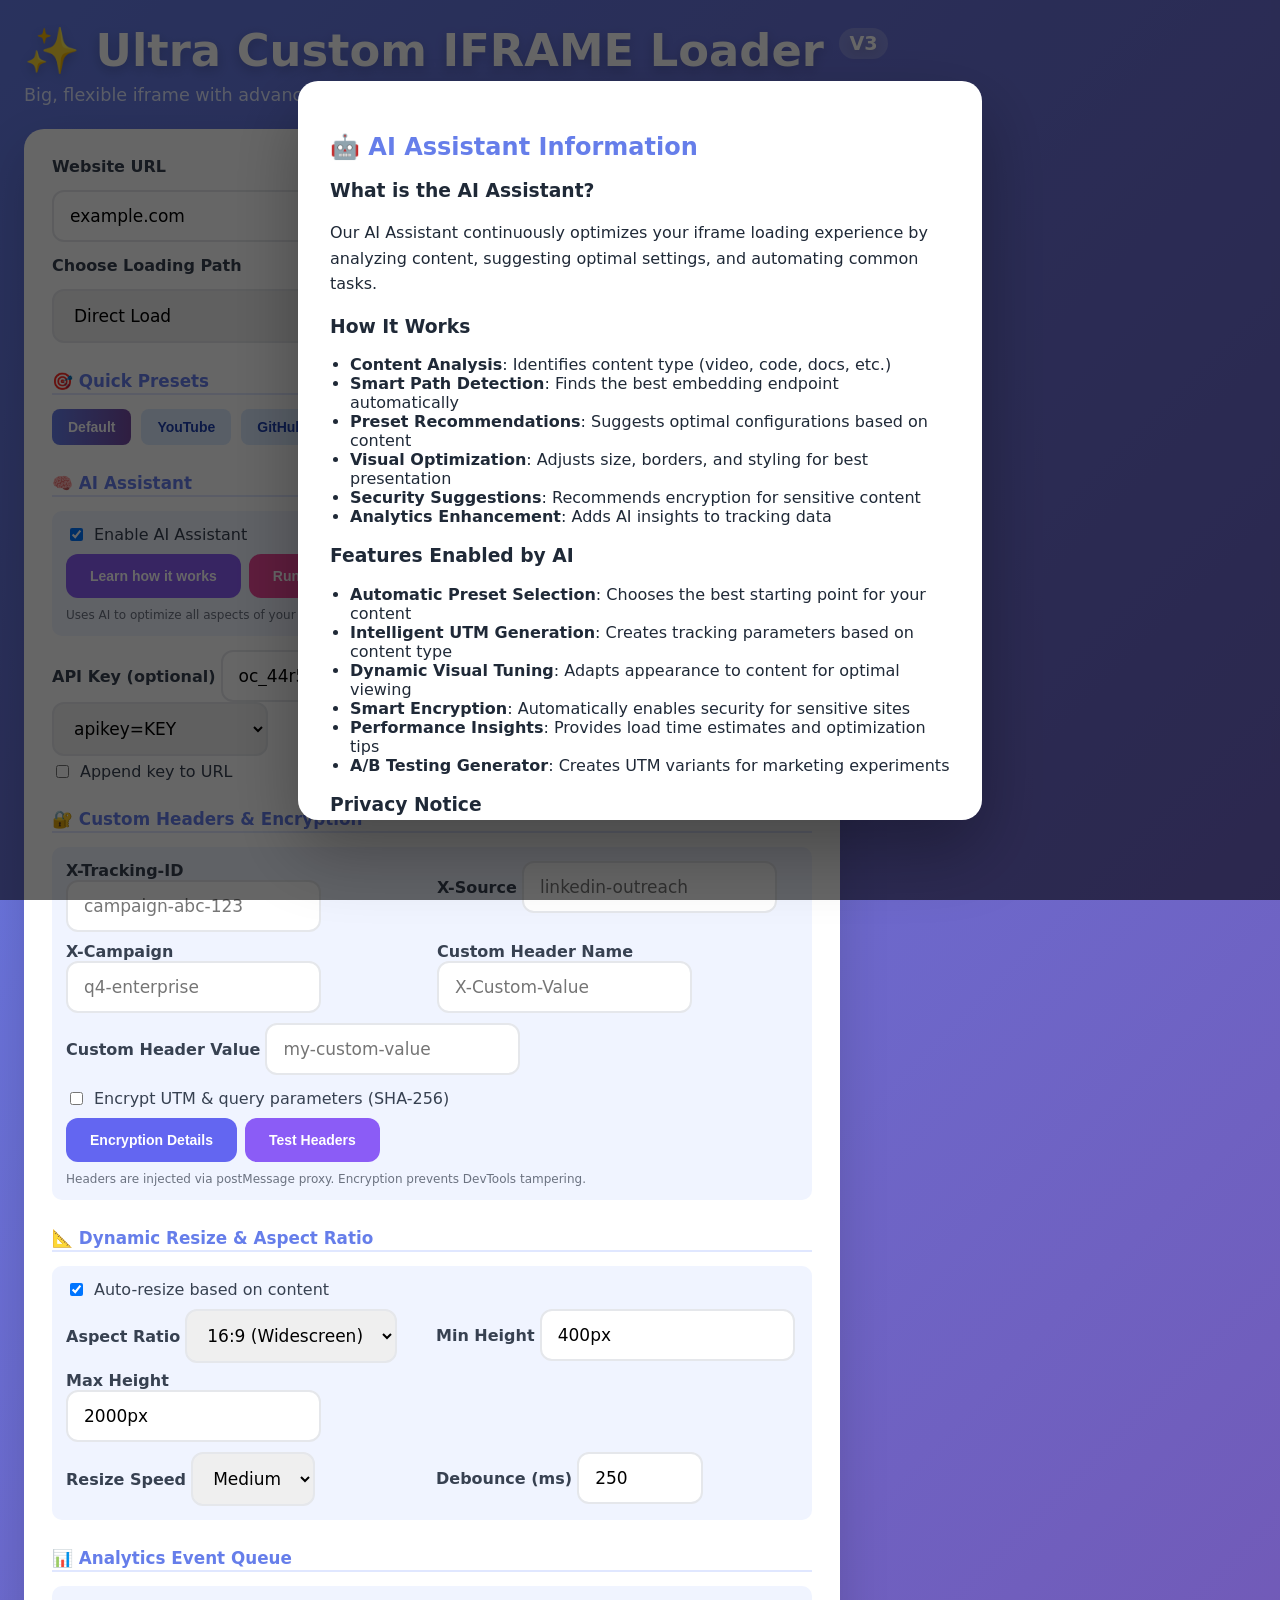
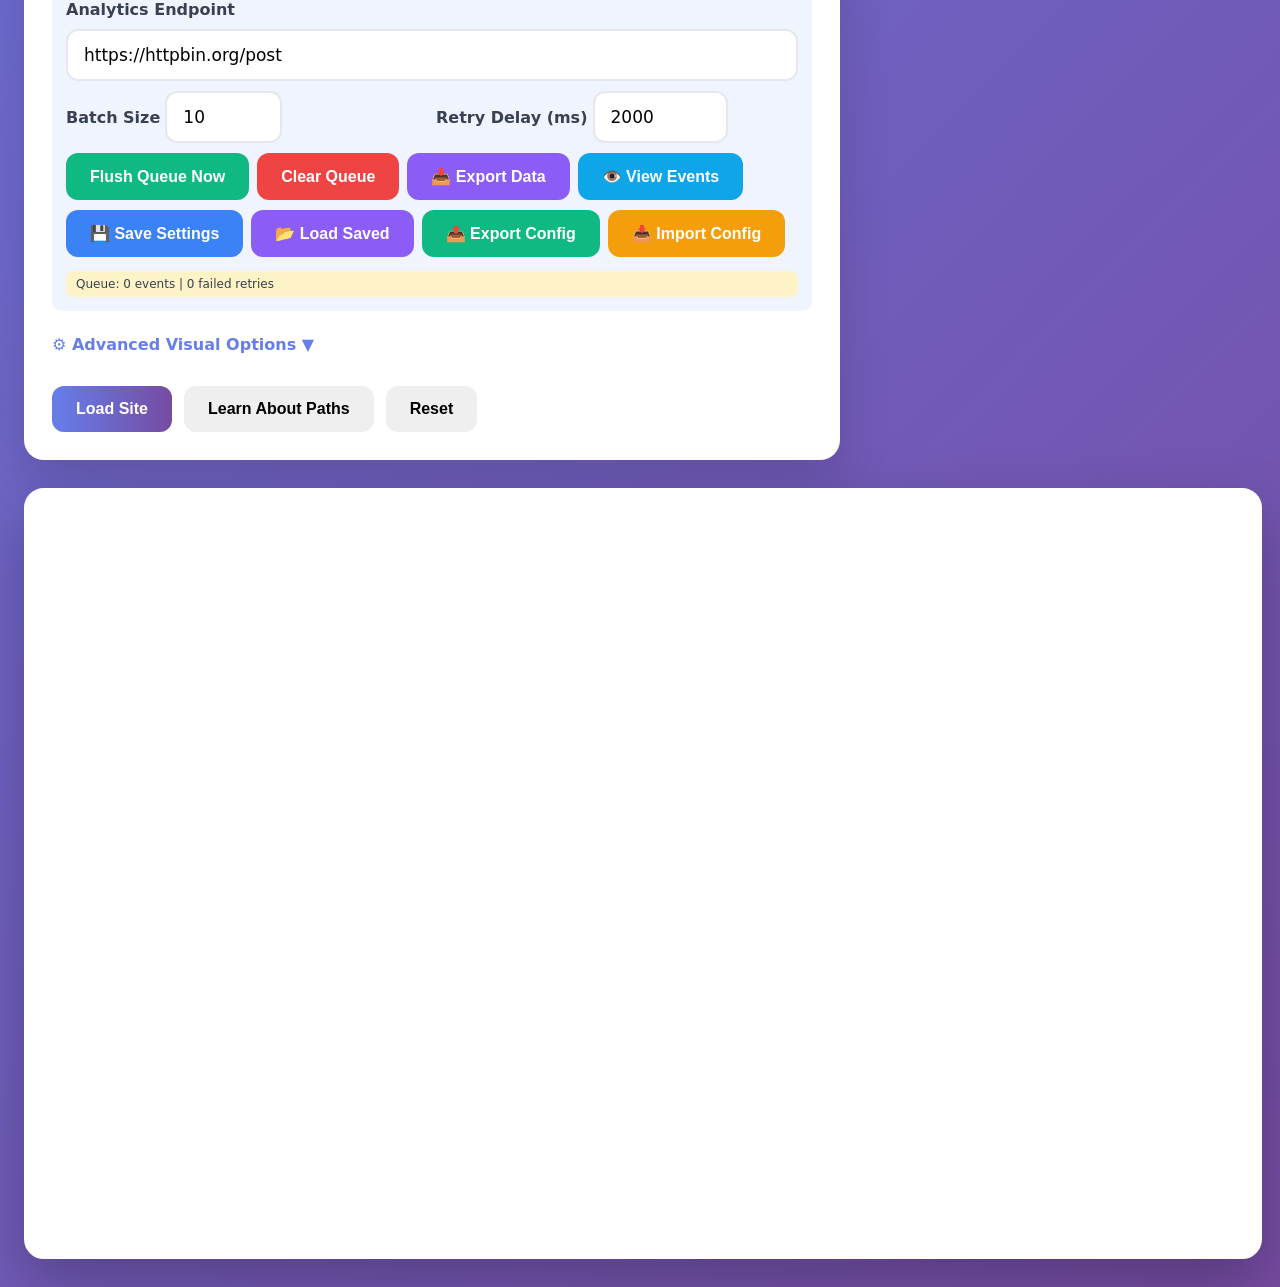
<file: Davance Iframe loader V2/index.html>
<!DOCTYPE html>
<html>
  <head>
    <title>.Ultra Custom IFRAME Loader V3</title>
    <link rel="stylesheet" href="styles.css" />
  </head>
  <body>
    <div class="app">
      <h1 class="title">✨ Ultra Custom IFRAME Loader <span class="version">V3</span></h1>
      <p class="subtitle">Big, flexible iframe with advanced tracking, encryption, resize & analytics</p>

      <div class="panel">
        <label for="siteUrl">Website URL</label>
        <input id="siteUrl" type="text" value="example.com" />

        <label for="mode">Choose Loading Path</label>
        <select id="mode">
          <option value="direct">Direct Load</option>
          <option value="pathHome">Path: /home</option>
          <option value="pathIndex">Path: /index.html</option>
          <option value="pathEmbed">Path: /embed</option>
          <option value="queryIframe">Query: ?iframe=true</option>
          <option value="queryUTM">Query: Custom UTM Params</option>
          <option value="pathDashboard">Path: /dashboard</option>
          <option value="pathMobile">Path: /mobile</option>
          <option value="queryEmbed">Query: ?embed=true</option>
          <option value="pathViewer">Path: /viewer</option>
          <option value="smartPath">Smart Path Detection</option>
          <option value="customPath">Custom Path...</option>
        </select>
        
        <!-- Custom Path Input -->
        <div id="customPathContainer" style="display:none; margin-top:10px;">
          <label for="customPath">Custom Path</label>
          <input id="customPath" type="text" placeholder="/custom/path" />
        </div>

        <!-- New Preset Selector -->
        <div class="section-divider">🎯 Quick Presets</div>
        <div style="display: flex; gap: 10px; flex-wrap: wrap;">
          <button onclick="applyPreset('default')" class="preset-btn">Default</button>
          <button onclick="applyPreset('youtube')" class="preset-btn">YouTube</button>
          <button onclick="applyPreset('github')" class="preset-btn">GitHub</button>
          <button onclick="applyPreset('marketing')" class="preset-btn">Marketing</button>
          <button onclick="applyPreset('ecommerce')" class="preset-btn">E-commerce</button>
          <button onclick="applyPreset('docs')" class="preset-btn">Documentation</button>
          <button onclick="createCustomPreset()" class="preset-btn custom-preset-btn">+ Custom</button>
        </div>

        <!-- Custom Preset Creator -->
        <div id="customPresetCreator" style="display:none; background:#e0f2fe; padding:15px; border-radius:10px; margin-top:10px;">
          <h3 style="margin-top:0; color:#0369a1;">Create Custom Preset</h3>
          <div style="display:grid; grid-template-columns:1fr 1fr; gap:10px;">
            <div>
              <label for="customPresetName">Preset Name</label>
              <input id="customPresetName" type="text" placeholder="My Custom Preset" />
            </div>
            <div>
              <label for="customPresetUrl">Base URL</label>
              <input id="customPresetUrl" type="text" placeholder="example.com" />
            </div>
          </div>
          <div style="display:flex; gap:10px; margin-top:10px;">
            <button onclick="saveCustomPreset()" style="background:#0ea5e9; color:white;">Save Preset</button>
            <button onclick="cancelCustomPreset()" style="background:#94a3b8; color:white;">Cancel</button>
          </div>
        </div>

        <!-- AI Assistant -->
        <div class="section-divider">🧠 AI Assistant</div>
        <div style="display:grid; gap:10px; background:#f0f4ff; padding:14px; border-radius:10px;">
          <div style="display:flex; align-items:center; gap:8px;">
            <input type="checkbox" id="aiPreloadToggle" checked />
            <label for="aiPreloadToggle" style="margin:0; font-weight:400;">Enable AI Assistant</label>
          </div>
          <div style="display:flex; gap:8px; flex-wrap:wrap;">
            <button onclick="showAIPreloadInfo()" style="background:#8b5cf6; color:white; font-size:14px;">Learn how it works</button>
            <button onclick="runFullAIAnalysis()" style="background:#ec4899; color:white; font-size:14px;">Run Full Analysis</button>
          </div>
          <p style="font-size:12px; color:#6b7280; margin:0;">Uses AI to optimize all aspects of your iframe. <span id="aiStatus">Ready</span></p>
        </div>

        <!-- Custom UTM Section (shown when UTM mode selected) -->
        <div id="utmCustomPanel" style="display:none; gap:8px; background:#f0f4ff; padding:14px; border-radius:10px;">
          <div class="section-divider" style="margin-top:0;">🎯 Custom UTM Parameters</div>
          <div style="display:grid; grid-template-columns:1fr 1fr; gap:8px;">
            <div>
              <label for="utmSource">utm_source</label>
              <input id="utmSource" type="text" value="iframe_loader" />
            </div>
            <div>
              <label for="utmMedium">utm_medium</label>
              <input id="utmMedium" type="text" value="embed" />
            </div>
            <div>
              <label for="utmCampaign">utm_campaign</label>
              <input id="utmCampaign" type="text" value="custom_viewer" />
            </div>
            <div>
              <label for="utmTerm">utm_term</label>
              <input id="utmTerm" type="text" placeholder="optional keyword" />
            </div>
            <div style="grid-column:span 2;">
              <label for="utmContent">utm_content</label>
              <input id="utmContent" type="text" placeholder="optional content variant" />
            </div>
          </div>
          <button onclick="generateUTMVariants()" style="background:#10b981; color:white; margin-top:8px;">Generate A/B Test Variants</button>
        </div>

        <div class="api-group">
          <label for="apiKey">API Key (optional)</label>
          <input id="apiKey" type="text" value="oc_44r56tts9_44r56ttsr_6e58f382cd61e870eab5e42e241c60f799851bdc939cf222" readonly/>

          <label for="keyFormat">How to attach the key</label>
          <select id="keyFormat">
            <option value="apikey">apikey=KEY</option>
            <option value="token">token=KEY</option>
            <option value="key">key=KEY</option>
            <option value="access_token">access_token=KEY</option>
            <option value="custom">Custom Format...</option>
          </select>
          
          <!-- Custom Key Format Input -->
          <div id="customKeyFormatContainer" style="display:none; margin-top:10px;">
            <label for="customKeyFormat">Custom Format (use {key} for key value)</label>
            <input id="customKeyFormat" type="text" placeholder="mykey={key}" />
          </div>

          <div style="display:flex; align-items:center; gap:8px; margin-top:6px;">
            <input type="checkbox" id="useApiKey" />
            <label for="useApiKey" style="margin:0; font-weight:400;">Append key to URL</label>
          </div>
        </div>

        <!-- Request Header Injection Section -->
        <div class="section-divider">🔐 Custom Headers & Encryption</div>
        <div style="display:grid; gap:10px; background:#f0f4ff; padding:14px; border-radius:10px;">
          <div style="display:grid; grid-template-columns:1fr 1fr; gap:10px;">
            <div>
              <label for="trackingID">X-Tracking-ID</label>
              <input id="trackingID" type="text" placeholder="campaign-abc-123" />
            </div>
            <div>
              <label for="source">X-Source</label>
              <input id="source" type="text" placeholder="linkedin-outreach" />
            </div>
            <div>
              <label for="campaign">X-Campaign</label>
              <input id="campaign" type="text" placeholder="q4-enterprise" />
            </div>
            <div>
              <label for="customHeaderName">Custom Header Name</label>
              <input id="customHeaderName" type="text" placeholder="X-Custom-Value" />
            </div>
            <div style="grid-column:span 2;">
              <label for="customHeaderValue">Custom Header Value</label>
              <input id="customHeaderValue" type="text" placeholder="my-custom-value" />
            </div>
          </div>

          <div style="display:flex; align-items:center; gap:8px; margin-top:4px;">
            <input type="checkbox" id="encryptParams" />
            <label for="encryptParams" style="margin:0; font-weight:400;">Encrypt UTM & query parameters (SHA-256)</label>
          </div>
          <div style="display:flex; gap:8px; flex-wrap:wrap;">
            <button onclick="toggleEncryptionDetails()" style="background:#6366f1; color:white; font-size:14px;">Encryption Details</button>
            <button onclick="testHeaders()" style="background:#8b5cf6; color:white; font-size:14px;">Test Headers</button>
          </div>
          <div id="encryptionDetails" style="display:none; background:#dbeafe; padding:10px; border-radius:8px; margin-top:8px;">
            <p style="margin:0; font-size:13px;">Using SHA-256 encryption for query parameters. Hash: <span id="encryptionHash" style="font-family:monospace;"></span></p>
          </div>
          <p style="font-size:12px; color:#6b7280; margin:0;">Headers are injected via postMessage proxy. Encryption prevents DevTools tampering.</p>
        </div>

        <!-- Dynamic Resize Section -->
        <div class="section-divider">📐 Dynamic Resize & Aspect Ratio</div>
        <div style="display:grid; gap:10px; background:#f0f4ff; padding:14px; border-radius:10px;">
          <div style="display:flex; align-items:center; gap:8px;">
            <input type="checkbox" id="autoResize" checked />
            <label for="autoResize" style="margin:0; font-weight:400;">Auto-resize based on content</label>
          </div>
          <div style="display:grid; grid-template-columns:1fr 1fr; gap:8px;">
            <div>
              <label for="aspectRatio">Aspect Ratio</label>
              <select id="aspectRatio">
                <option value="16:9">16:9 (Widescreen)</option>
                <option value="4:3">4:3 (Standard)</option>
                <option value="21:9">21:9 (Ultrawide)</option>
                <option value="1:1">1:1 (Square)</option>
                <option value="custom">Custom...</option>
              </select>
            </div>
            <div id="customAspectRatioContainer" style="display:none;">
              <label for="customAspectRatio">Custom Ratio (W:H)</label>
              <input id="customAspectRatio" type="text" placeholder="16:9" />
            </div>
            <div>
              <label for="minHeight">Min Height</label>
              <input id="minHeight" type="text" value="400px" />
            </div>
            <div>
              <label for="maxHeight">Max Height</label>
              <input id="maxHeight" type="text" value="2000px" />
            </div>
          </div>
          <div style="display:grid; grid-template-columns:1fr 1fr; gap:8px;">
            <div>
              <label for="resizeSpeed">Resize Speed</label>
              <select id="resizeSpeed">
                <option value="fast">Fast</option>
                <option value="medium" selected>Medium</option>
                <option value="smooth">Smooth</option>
                <option value="instant">Instant</option>
              </select>
            </div>
            <div>
              <label for="resizeDebounce">Debounce (ms)</label>
              <input id="resizeDebounce" type="number" value="250" min="0" max="2000" />
            </div>
          </div>
        </div>

        <!-- Analytics Section -->
        <div class="section-divider">📊 Analytics Event Queue</div>
        <div style="display:grid; gap:10px; background:#f0f4ff; padding:14px; border-radius:10px;">
          <label for="analyticsEndpoint">Analytics Endpoint</label>
          <input id="analyticsEndpoint" type="text" value="https://httpbin.org/post" placeholder="https://your-analytics.com/collect" />
          
          <div style="display:grid; grid-template-columns:1fr 1fr; gap:8px;">
            <div>
              <label for="analyticsBatchSize">Batch Size</label>
              <input id="analyticsBatchSize" type="number" value="10" min="1" max="100" />
            </div>
            <div>
              <label for="analyticsRetryDelay">Retry Delay (ms)</label>
              <input id="analyticsRetryDelay" type="number" value="2000" min="100" max="60000" />
            </div>
          </div>
          
          <div style="display:flex; gap:8px; flex-wrap:wrap;">
            <button onclick="flushAnalytics()" style="background:#10b981; color:white;">Flush Queue Now</button>
            <button onclick="clearAnalyticsQueue()" style="background:#ef4444; color:white;">Clear Queue</button>
            <button onclick="exportAnalytics()" style="background:#8b5cf6; color:white;">📥 Export Data</button>
            <button onclick="viewAnalytics()" style="background:#0ea5e9; color:white;">👁️ View Events</button>
          </div>
          <div style="display:flex; gap:8px; flex-wrap:wrap;">
            <button onclick="saveSettings()" style="background:#3b82f6; color:white;">💾 Save Settings</button>
            <button onclick="loadSettings()" style="background:#8b5cf6; color:white;">📂 Load Saved</button>
            <button onclick="exportSettings()" style="background:#10b981; color:white;">📤 Export Config</button>
            <button onclick="importSettings()" style="background:#f59e0b; color:white;">📥 Import Config</button>
          </div>
          <p id="queueStatus" style="font-size:12px; color:#374151; margin:4px 0 0;">Queue: 0 events | 0 failed retries</p>
        </div>

        <!-- Advanced Options Toggle -->
        <div class="adv-toggle" onclick="toggleAdvanced()">
          ⚙️ Advanced Visual Options <span id="advArrow">▼</span>
        </div>
        <div id="advancedPanel" class="advanced-panel">
          <div style="display:grid; grid-template-columns:1fr 1fr; gap:14px;">
            <div>
              <label for="iframeWidth">Width</label>
              <input id="iframeWidth" type="text" value="100%" />
            </div>
            <div>
              <label for="iframeHeight">Height</label>
              <input id="iframeHeight" type="text" value="85vh" />
            </div>
            <div>
              <label for="sandboxMode">Sandbox</label>
              <select id="sandboxMode">
                <option value="">None (full permissions)</option>
                <option value="allow-scripts allow-same-origin">Scripts + Same Origin</option>
                <option value="allow-scripts">Scripts Only</option>
                <option value="allow-forms allow-scripts">Forms + Scripts</option>
                <option value="custom">Custom...</option>
              </select>
            </div>
            <div id="customSandboxContainer" style="display:none;">
              <label for="customSandbox">Custom Sandbox Flags</label>
              <input id="customSandbox" type="text" placeholder="allow-scripts allow-same-origin" />
            </div>
            <div>
              <label for="scrollingMode">Scrolling</label>
              <select id="scrollingMode">
                <option value="auto">Auto</option>
                <option value="yes">Yes</option>
                <option value="no">No</option>
              </select>
            </div>
            <div>
              <label for="loadingMode">Loading</label>
              <select id="loadingMode">
                <option value="eager">Eager</option>
                <option value="lazy">Lazy</option>
              </select>
            </div>
            <div>
              <label for="borderSize">Border Size</label>
              <input id="borderSize" type="text" value="3px" />
            </div>
            <div>
              <label for="borderColor">Border Color</label>
              <input id="borderColor" type="color" value="#ffffff" />
            </div>
          </div>
          
          <label for="zoomLevel">Zoom Level (<span id="zoomVal">1</span>x)</label>
          <input id="zoomLevel" type="range" min="0.5" max="3" step="0.1" value="1" />

          <label for="customCSS">Custom CSS for Iframe</label>
          <textarea id="customCSS" rows="4" placeholder="Example: filter: grayscale(50%); border-radius: 10px;"></textarea>
          
          <div style="display:grid; grid-template-columns:1fr 1fr; gap:10px; margin-top:10px;">
            <div>
              <label for="transitionDuration">Transition Duration (ms)</label>
              <input id="transitionDuration" type="number" value="300" min="0" max="2000" />
            </div>
            <div>
              <label for="transitionTiming">Transition Timing</label>
              <select id="transitionTiming">
                <option value="ease">Ease</option>
                <option value="linear">Linear</option>
                <option value="ease-in">Ease In</option>
                <option value="ease-out">Ease Out</option>
                <option value="ease-in-out">Ease In Out</option>
              </select>
            </div>
          </div>
          
          <!-- New iframe interaction controls -->
          <div class="section-divider" style="margin-top:15px;">🖱️ Interaction Controls</div>
          <div style="display:flex; gap:10px; flex-wrap:wrap;">
            <button onclick="enableFullscreen()" style="background:#764ba2; color:white;">_FULLSCREEN_</button>
            <button onclick="captureScreenshot()" style="background:#3b82f6; color:white;">📷 Screenshot</button>
            <button onclick="openInNewTab()" style="background:#10b981; color:white;">↗️ New Tab</button>
            <button onclick="printIframe()" style="background:#8b5cf6; color:white;">🖨️ Print</button>
            <button onclick="reloadIframe()" style="background:#f59e0b; color:white;">🔄 Reload</button>
          </div>

          <button onclick="applyAdvanced()" style="background:#764ba2; color:white; margin-top:8px;">Apply Advanced Settings</button>
        </div>

        <div class="buttons">
          <button onclick="loadDirect()">Load Site</button>
          <button onclick="showInfoPopup()">Learn About Paths</button>
          <button onclick="resetIframe()">Reset</button>
        </div>
      </div>

      <div class="frame-wrap">
        <iframe id="viewer" src="about:blank" title="Custom Iframe Viewer"></iframe>
      </div>
    </div>

    <!-- Expanded Popup with More Sections -->
    <div id="popup" class="popup">
      <div class="popup-content">
        <h2>📖 Everything You Need to Know</h2>
        
        <h3>1. What is an Iframe?</h3>
        <p>An iframe is like a magic window inside your webpage. It lets you show another whole website right here on the page — like putting a TV screen on your wall that plays a different channel from the internet!</p>
        
        <h3>2. How the Loading Paths Work</h3>
        <ul>
          <li><strong>Direct Load</strong>: Opens the site exactly as typed.</li>
          <li><strong>Path options</strong>: Add extra words to reach different pages.</li>
          <li><strong>Custom UTM</strong>: Adds fully customizable marketing params (source, medium, campaign, term, content).</li>
          <li><strong>Smart Path Detection</strong>: Automatically tries common embed paths until one works.</li>
          <li><strong>Custom Path</strong>: Specify your own path for specialized loading.</li>
        </ul>
        
        <h3>3. Custom Headers & Encryption</h3>
        <p>Headers (X-Tracking-ID, X-Source, X-Campaign) are injected invisibly—not in the URL. Perfect for ABM privacy. Enable encryption to hash sensitive parameters so they can't be tampered with.</p>
        
        <h3>4. Dynamic Resize & Aspect Ratio</h3>
        <p>Auto-resize keeps your iframe perfectly sized to the content. Lock a 16:9 ratio with min/max constraints to prevent layout shifts that hurt conversion metrics.</p>
        
        <h3>5. Analytics Event Queue</h3>
        <p>Events are buffered if the network is slow and retried with exponential backoff. UTM data is captured even on flaky connections—not fire-and-forget. Flush manually or let the queue auto-send.</p>
        
        <h3>6. Quick Tips</h3>
        <ul>
          <li>HTTPS is added automatically.</li>
          <li>Try different paths if a site doesn't load.</li>
          <li>Use Reset to start over.</li>
          <li>The status bar shows queued events.</li>
          <li>Save/Load settings to keep your config.</li>
          <li>Smart Path Detection attempts common embed paths automatically.</li>
          <li>Create custom presets for your favorite configurations.</li>
        </ul>

        <div class="popup-buttons">
          <button onclick="closePopup()">Got it, close</button>
        </div>
      </div>
    </div>

    <!-- AI Preload Info Popup -->
    <div id="aiPreloadPopup" class="popup">
      <div class="popup-content">
        <h2>🤖 AI Assistant Information</h2>
        
        <h3>What is the AI Assistant?</h3>
        <p>Our AI Assistant continuously optimizes your iframe loading experience by analyzing content, suggesting optimal settings, and automating common tasks.</p>
        
        <h3>How It Works</h3>
        <ul>
          <li><strong>Content Analysis</strong>: Identifies content type (video, code, docs, etc.)</li>
          <li><strong>Smart Path Detection</strong>: Finds the best embedding endpoint automatically</li>
          <li><strong>Preset Recommendations</strong>: Suggests optimal configurations based on content</li>
          <li><strong>Visual Optimization</strong>: Adjusts size, borders, and styling for best presentation</li>
          <li><strong>Security Suggestions</strong>: Recommends encryption for sensitive content</li>
          <li><strong>Analytics Enhancement</strong>: Adds AI insights to tracking data</li>
        </ul>
        
        <h3>Features Enabled by AI</h3>
        <ul>
          <li><strong>Automatic Preset Selection</strong>: Chooses the best starting point for your content</li>
          <li><strong>Intelligent UTM Generation</strong>: Creates tracking parameters based on content type</li>
          <li><strong>Dynamic Visual Tuning</strong>: Adapts appearance to content for optimal viewing</li>
          <li><strong>Smart Encryption</strong>: Automatically enables security for sensitive sites</li>
          <li><strong>Performance Insights</strong>: Provides load time estimates and optimization tips</li>
          <li><strong>A/B Testing Generator</strong>: Creates UTM variants for marketing experiments</li>
        </ul>
        
        <h3>Privacy Notice</h3>
        <p>All AI processing happens locally in your browser. No personal data or URLs are sent to external servers. Your browsing activity remains completely private.</p>
        
        <div class="popup-buttons">
          <button onclick="enableAIPreload()" style="background:#10b981; color:white;">Enable AI Assistant</button>
          <button onclick="closeAIPopup()">Cancel</button>
        </div>
      </div>
    </div>

    <!-- Analytics Viewer Popup -->
    <div id="analyticsPopup" class="popup">
      <div class="popup-content" style="max-width:800px;">
        <h2>📊 Analytics Events</h2>
        <div id="analyticsEvents" style="max-height:400px; overflow-y:auto;">
          <p>No events recorded yet.</p>
        </div>
        <div class="popup-buttons">
          <button onclick="closeAnalyticsPopup()">Close</button>
        </div>
      </div>
    </div>

    <script src="utils.js"></script>
    <script src="script.js"></script>
  </body>
</html>
</file>
<file: Davance Iframe loader V2/styles.css>
body {
  margin: 0;
  padding: 24px;
  font-family: system-ui, Arial, sans-serif;
  background: linear-gradient(135deg, #667eea, #764ba2);
  color: #1f2937;
  min-height: 100vh;
}

.app {
  max-width: 1400px;
  margin: 0 auto;
}

.title {
  margin: 0 0 8px;
  color: white;
  font-size: 2.8rem;
  text-shadow: 0 4px 12px rgba(0,0,0,0.2);
}

.version {
  font-size: 1.2rem;
  background: rgba(255,255,255,0.2);
  padding: 4px 10px;
  border-radius: 20px;
  vertical-align: super;
}

.subtitle {
  margin: 0 0 24px;
  color: #e0e7ff;
  font-size: 1.1rem;
}

.panel {
  background: white;
  border-radius: 20px;
  padding: 28px;
  box-shadow: 0 20px 50px rgba(0,0,0,0.15);
  max-width: 760px;
  display: grid;
  gap: 14px;
}

label {
  font-weight: 700;
  color: #374151;
}

input, select, textarea {
  padding: 14px 16px;
  border-radius: 12px;
  border: 2px solid #e5e7eb;
  font-size: 17px;
  transition: all 0.2s;
  font-family: system-ui, Arial, sans-serif;
}

input:focus, select:focus, textarea:focus {
  border-color: #667eea;
  outline: none;
  box-shadow: 0 0 0 4px rgba(102,126,234,0.1);
}

.section-divider {
  font-weight: 700;
  color: #667eea;
  font-size: 1.05rem;
  padding: 8px 0 2px;
  border-bottom: 2px solid #e0e7ff;
  margin-top: 6px;
}

.buttons {
  display: flex;
  gap: 12px;
  margin-top: 8px;
  flex-wrap: wrap;
}

.preset-btn {
  padding: 10px 16px;
  border-radius: 8px;
  border: none;
  font-size: 14px;
  font-weight: 600;
  cursor: pointer;
  background: #dbeafe;
  color: #1e40af;
  transition: all 0.2s;
}

.preset-btn:hover {
  background: #bfdbfe;
  transform: translateY(-1px);
}

button {
  padding: 14px 24px;
  border-radius: 12px;
  border: none;
  font-size: 16px;
  font-weight: 700;
  cursor: pointer;
  transition: all 0.2s ease;
}

button:first-child {
  background: linear-gradient(90deg, #667eea, #764ba2);
  color: white;
}

button:hover {
  transform: translateY(-2px);
  box-shadow: 0 8px 20px rgba(0,0,0,0.2);
}

.frame-wrap {
  margin-top: 28px;
}

iframe {
  width: 100%;
  height: 85vh;
  min-height: 400px;
  border: 3px solid #fff;
  border-radius: 20px;
  box-shadow: 0 25px 60px rgba(0,0,0,0.25);
  background: white;
  transition: height 0.3s ease;
}

/* Queue status styling */
#queueStatus {
  background: #fef3c7;
  padding: 6px 10px;
  border-radius: 8px;
  display: inline-block;
  font-weight: 500;
}

/* Advanced Options */
.adv-toggle {
  color: #667eea;
  font-weight: 700;
  cursor: pointer;
  user-select: none;
  padding: 10px 0;
}

.advanced-panel {
  display: none;
  gap: 14px;
  padding: 16px;
  background: #f9fafb;
  border-radius: 12px;
  border: 2px dashed #e5e7eb;
}

.advanced-panel label {
  margin-top: 6px;
}

textarea {
  resize: vertical;
  min-height: 60px;
}

/* Fancy Scrollable Popup */
.popup {
  display: none;
  position: fixed;
  top: 0; left: 0;
  width: 100%; height: 100%;
  background: rgba(0,0,0,0.6);
  z-index: 1000;
  align-items: center;
  justify-content: center;
}

.popup-content {
  background: white;
  padding: 32px;
  border-radius: 20px;
  max-width: 620px;
  max-height: 75vh;
  overflow-y: auto;
  box-shadow: 0 30px 70px rgba(0,0,0,0.3);
  animation: popIn 0.3s ease;
}

@keyframes popIn {
  from { transform: scale(0.8); opacity: 0; }
  to { transform: scale(1); opacity: 1; }
}

.popup-content h2 {
  margin-top: 20px;
  color: #667eea;
}

.popup-content p {
  line-height: 1.6;
}

.popup-content ul {
  padding-left: 20px;
}

.popup-buttons {
  display: flex;
  gap: 12px;
  margin-top: 20px;
  flex-wrap: wrap;
}

.popup-buttons button {
  padding: 12px 20px;
  font-size: 15px;
}
</file>
